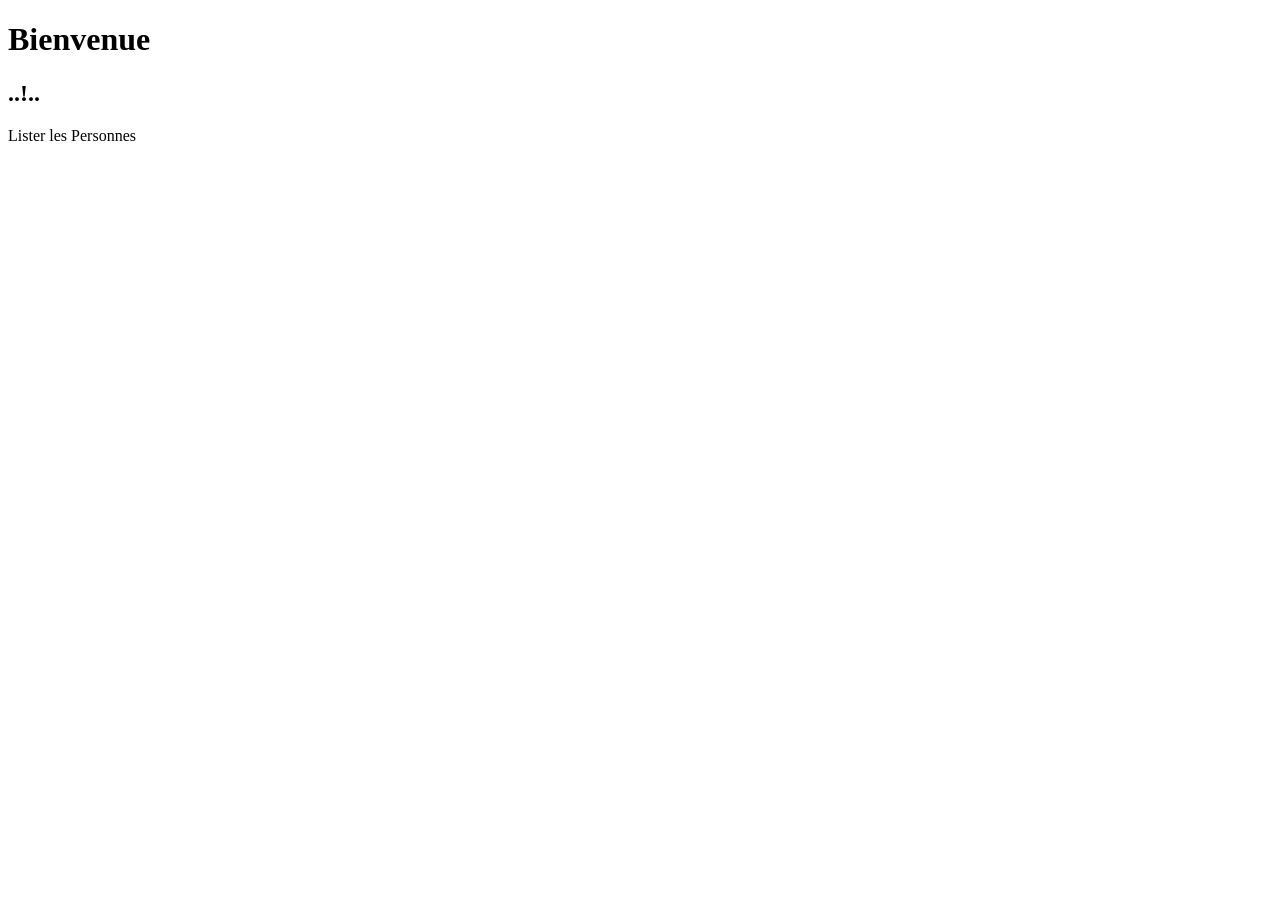
<file: src/main/resources/templates/index.html>
<!DOCTYPE HTML>
<html lang="fr" xmlns:th="http://www.thymeleaf.org">
<head>
    <meta charset="UTF-8"/>
    <title>Bienvenue</title>
    <link rel="stylesheet" type="text/css" th:href="@{/css/style.css}"/>
</head>
<body>
<h1>Bienvenue</h1>
<!--/*@thymesVar id="message" type="java"*/-->
<h2 th:utext="${message}">..!..</h2>
<a th:href="@{/personList}">Lister les Personnes</a>
</body>
</html>
</file>
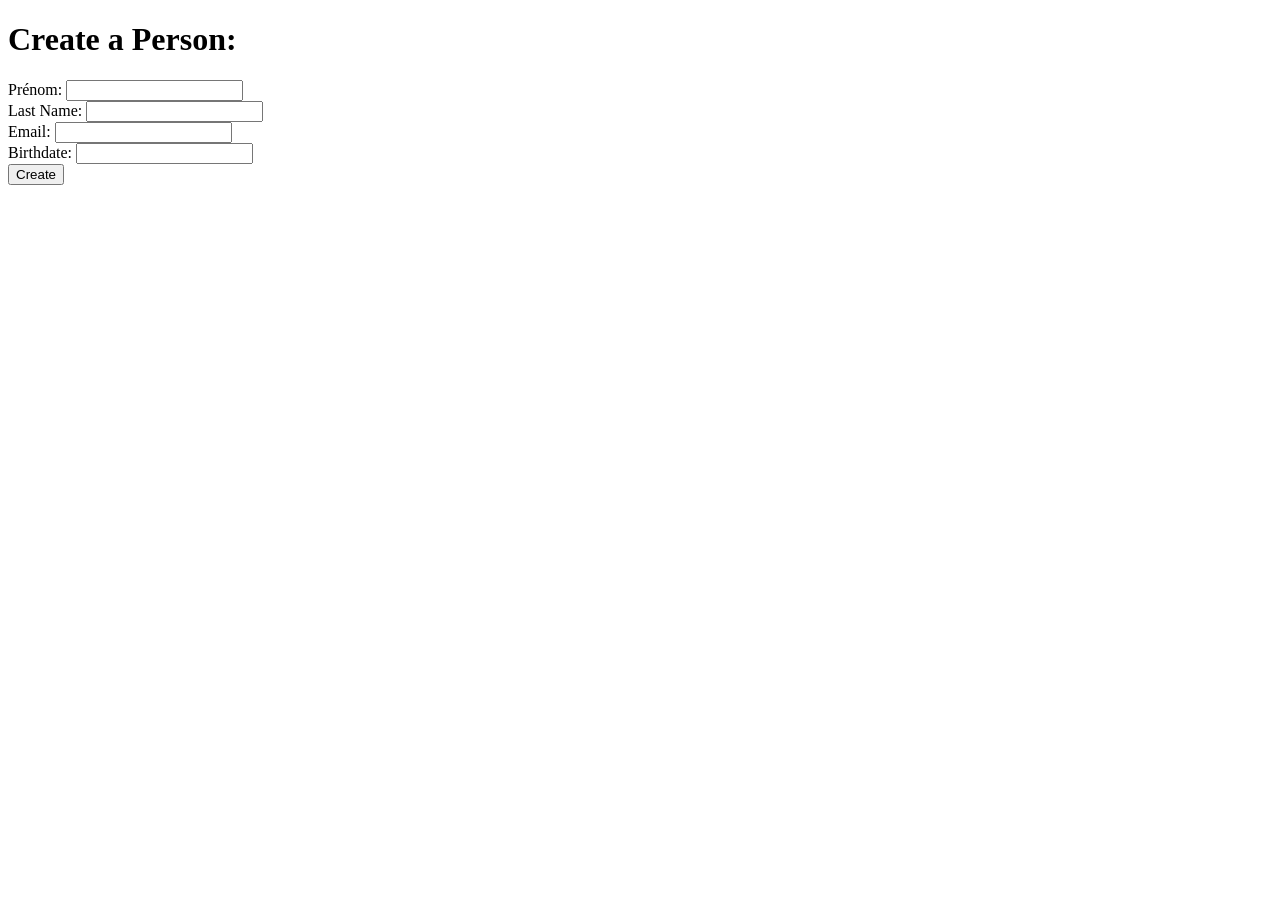
<file: src/main/resources/templates/addPerson.html>
<!DOCTYPE HTML>
<html lang="fr" xmlns:th="http://www.thymeleaf.org">
<head>
    <meta charset="UTF-8"/>
    <title>Add Person</title>
    <link rel="stylesheet" type="text/css" th:href="@{/css/style.css}"/>
</head>
<body>
<h1>Create a Person:</h1>
<form th:action="@{/addPerson}" th:object="${personForm}" method="POST">
    Prénom:
    <input type="text" th:field="*{firstName}"/>
    <br/>
    Last Name:
    <input type="text" th:field="*{lastName}"/>
    <br/>
    Email:
    <input type="email" th:field="*{email}"/>
    <br/>
    Birthdate:
    <input  th:field="*{birthDate}"/>
    <br/>
    <input type="submit" value="Create"/>
</form>
<br/>
<div th:if="${errorMessage}" th:utext="${errorMessage}" style="color:red;font-style:italic;"></div>
</body>
</html>
</file>
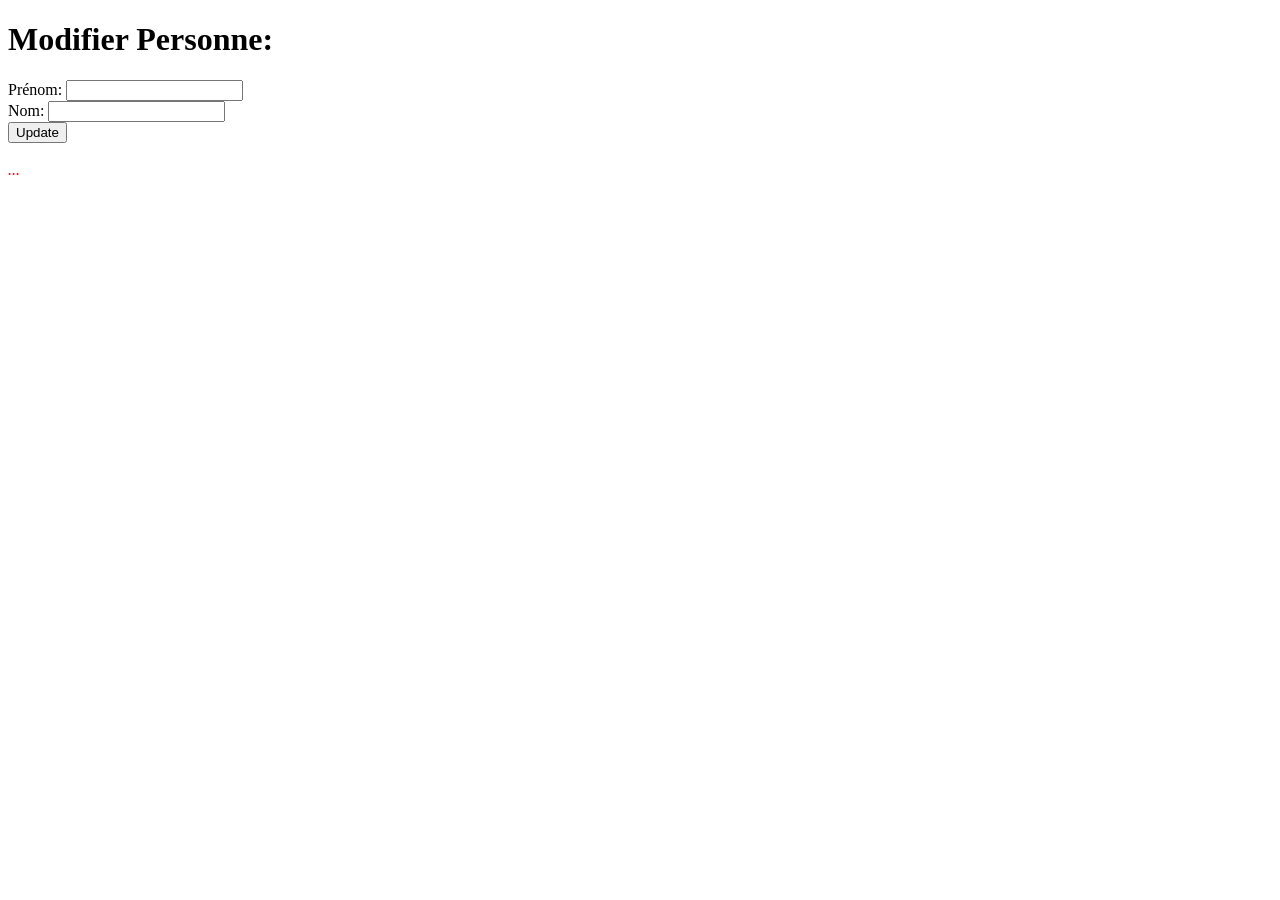
<file: src/main/resources/templates/editPerson.html>
<!DOCTYPE HTML>
<html lang="fr" xmlns:th="http://www.thymeleaf.org">
<head>
    <meta charset="UTF-8"/>
    <title>Modifier Personne</title>
    <link rel="stylesheet" type="text/css" th:href="@{/css/style.css}"/>
</head>
<body>
<h1>Modifier Personne:</h1>
<form th:action="@{/editPerson/{index}(index=${index})}" th:object="${personForm}" method="POST">
    Prénom:
    <input type="text" th:field="*{firstName}"/>
    <br/> Nom:
    <input type="text" th:field="*{lastName}"/>
    <br/>
    <input type="submit" value="Update"/>
</form>
<br/>
<!-- Display errorMessage if present -->
<div th:if="${errorMessage}" th:utext="${errorMessage}" style="color:red;font-style:italic;">
    ...
</div>
</body>
</html>
</file>
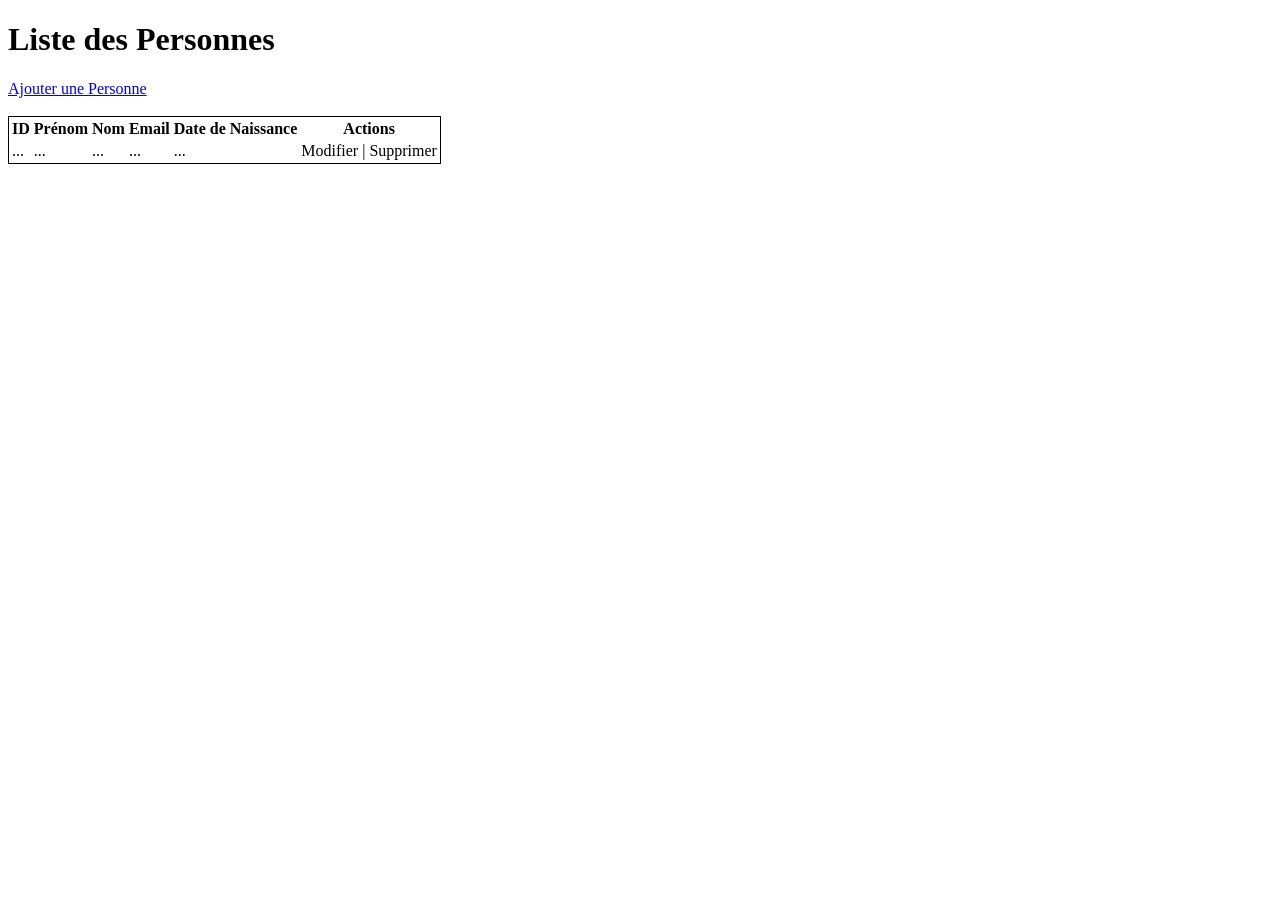
<file: src/main/resources/templates/personList.html>
<!DOCTYPE HTML>
<html lang="fr" xmlns:th="http://www.thymeleaf.org">
<head>
    <meta charset="UTF-8"/>
    <title>Liste des Personnes</title>
    <link rel="stylesheet" type="text/css" th:href="@{/css/style.css}"/>
</head>
<body>
<style>
    table {
        border: 1px solid black;
    }
</style>
<h1>Liste des Personnes</h1>
<a href="addPerson">Ajouter une Personne</a>
<br/><br/>
<div>
    <table>
        <tr>
            <th>ID</th>
            <th>Prénom</th>
            <th>Nom</th>
            <th>Email</th>
            <th>Date de Naissance</th>
            <th>Actions</th>
        </tr>
        <tr th:each="person, iterStat : ${persons}">
            <td th:utext="${person.personId}">...</td>
            <td th:utext="${person.firstName}">...</td>
            <td th:utext="${person.lastName}">...</td>
            <td th:utext="${person.email}">...</td>
            <td th:utext="${#dates.format(person.dob, 'dd/MM/yyyy')}">...</td>
            <td>
                <a th:href="@{/editPerson/{index}(index=${iterStat.index})}">Modifier</a> |
                <a th:href="@{/deletePerson/{index}(index=${iterStat.index})}">Supprimer</a>
            </td>
        </tr>
    </table>
</div>
</body>
</html>
</file>
